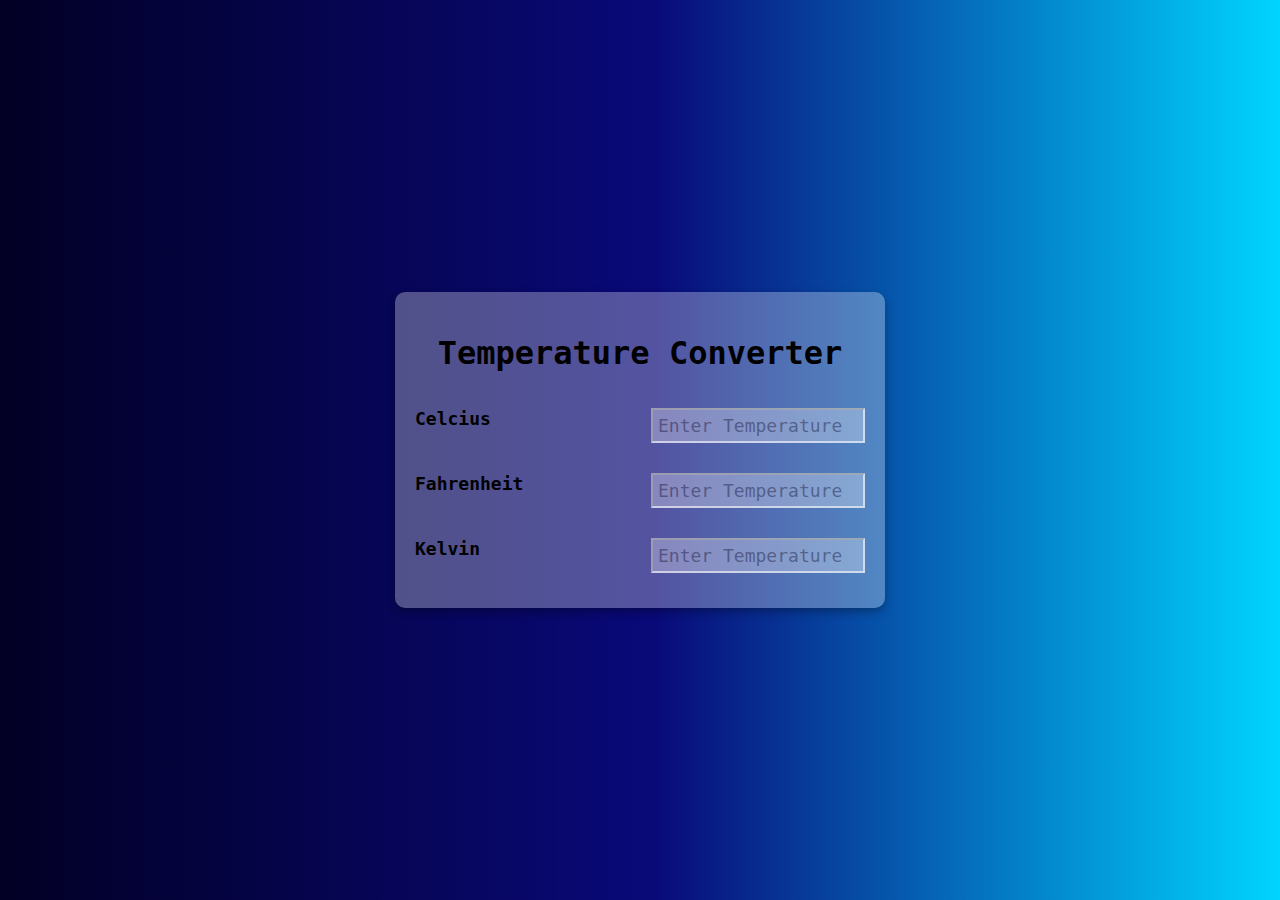
<file: index.html>
<!DOCTYPE html>
<html>

<head>
    <title>Temperature Converter</title>
    <link rel="stylesheet" href="style.css" />
</head>

<body>
    <div class="container">
        <h1 class="heading">Temperature Converter</h1>
        <div class="temp-container">
            <lable name="Celcius">Celcius</lable>
            <input onchange="computeTemp(event)" type="number" name="Celcius" id="Celcius" class="Celcius"
                placeholder="Enter Temperature" />



        </div>
        <div class="temp-container">
            <lable name="Fahrenheit">Fahrenheit</lable>
            <input onchange="computeTemp(event)" type="number" name="Fahrenheit" id="Fahrenheit" class="Fahrenheit"
                placeholder="Enter Temperature" />



        </div>
        <div class="temp-container">
            <lable name="Kelvin">Kelvin</lable>
            <input onchange="computeTemp(event)" type="number" name="Kelvin" id="Kelvin" class="Fahrenheit"
                placeholder="Enter Temperature" />



        </div>
    </div>






    <script src="index.js"></script>
</body>

</html>
</file>
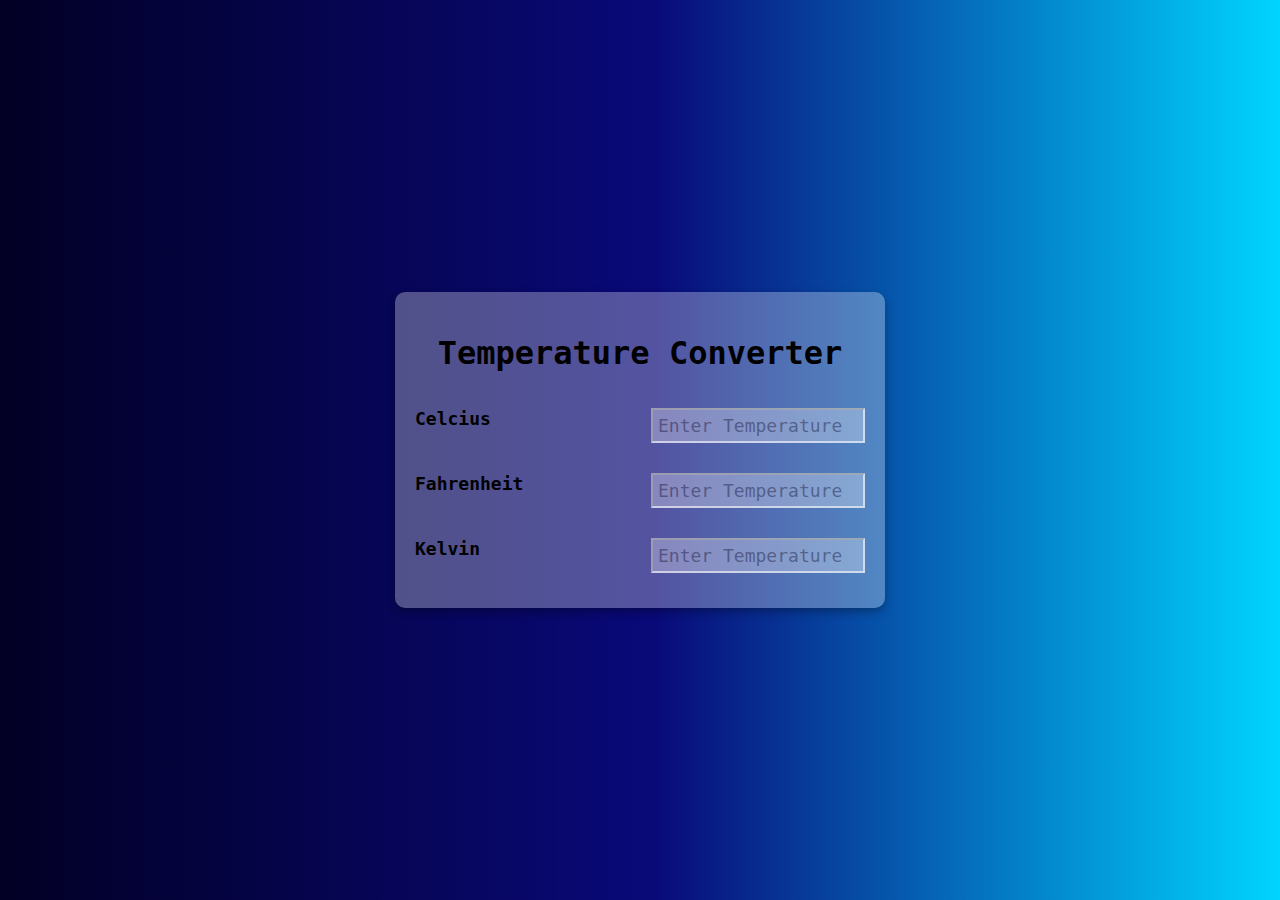
<file: main.html>
<!DOCTYPE html>
<html>

<head>
    <title>Temperature Converter</title>
    <link rel="stylesheet" href="style.css" />
</head>

<body>
    <div class="container">
        <h1 class="heading">Temperature Converter</h1>
        <div class="temp-container">
            <lable name="Celcius">Celcius</lable>
            <input onchange="computeTemp(event)" type="number" name="Celcius" id="Celcius" class="Celcius"
                placeholder="Enter Temperature" />



        </div>
        <div class="temp-container">
            <lable name="Fahrenheit">Fahrenheit</lable>
            <input onchange="computeTemp(event)" type="number" name="Fahrenheit" id="Fahrenheit" class="Fahrenheit"
                placeholder="Enter Temperature" />



        </div>
        <div class="temp-container">
            <lable name="Kelvin">Kelvin</lable>
            <input onchange="computeTemp(event)" type="number" name="Kelvin" id="Kelvin" class="Fahrenheit"
                placeholder="Enter Temperature" />



        </div>
    </div>






    <script src="index.js"></script>
</body>

</html>
</file>
<file: style.css>
body{
    margin: 0;
    display:flex;
    justify-content: center;
    align-items: center;
    min-height: 100vh;
    /* background: linear-gradient(to left bottom, lightgreen, lightblue); */
    font-family: monospace, sans-serif;
    /* color: rgb(8, 107, 137); */
    background: rgb(2,0,36);
background: linear-gradient(90deg, rgba(2,0,36,1) 0%, rgba(9,9,121,1) 51%, rgba(0,212,255,1) 100%);

}
.container{
    background:rgba(255, 255, 255, 0.3);
    padding: 20px;
    border-radius: 10px;
    box-shadow: 0 4PX 10PX rgba(0, 0, 0, 0.3);
    width: 85%;
    max-width: 450px;
    min-width: 350px;
    display:flex;
    flex-direction: column;
    align-items: center;

}
.heading {
    font-size:32px;

}
.temp-container{

    width:100%;
    padding: 15px;
    font-weight: bold;
    font-size: 18px;
}
input{
    width: 200px;
    font-family: monospace;
    float:right;
    padding:5px;
    outline: none;
    background: rgba(255, 255, 255, 0.3);
    border-color: rgba(255, 255, 255, 0.6);
    color: black;
    font-size: 18px;

}
input::placeholder {
    color: rgba(2,0,36,0.4);
}
</file>
